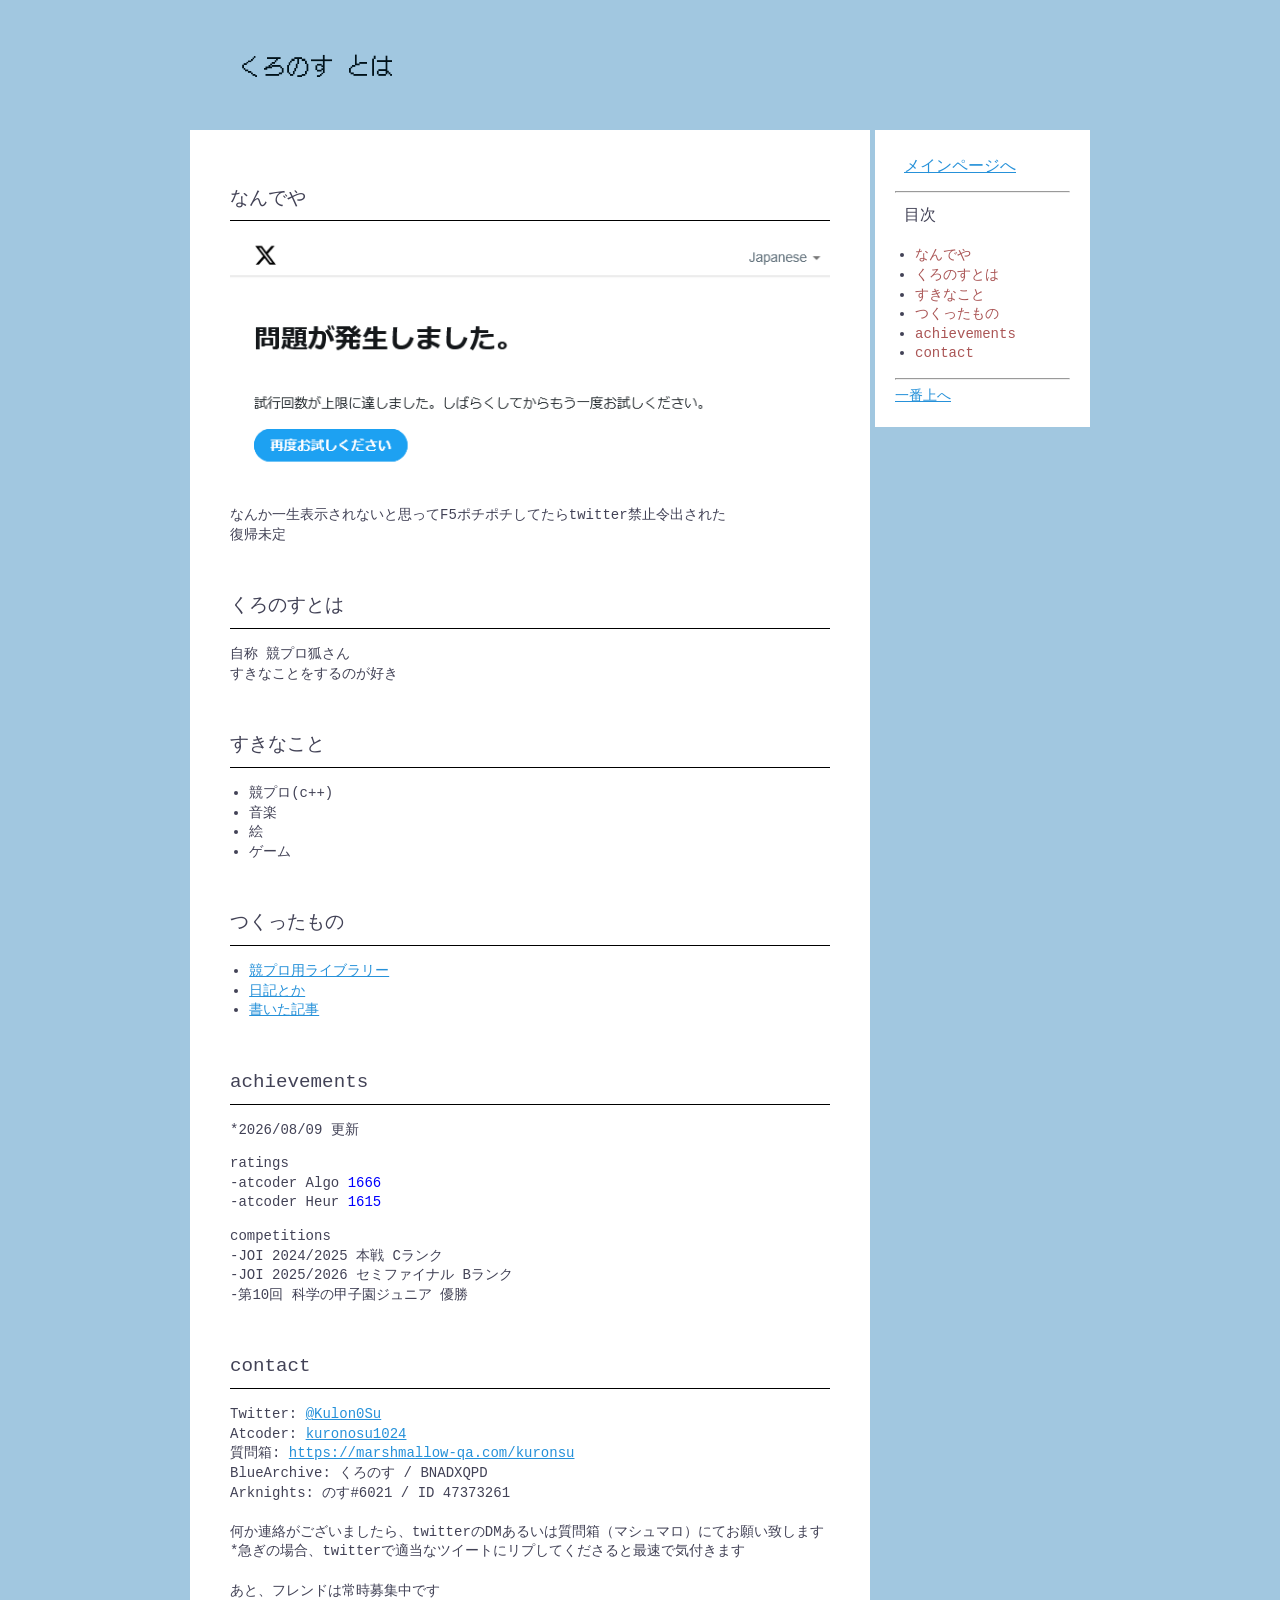
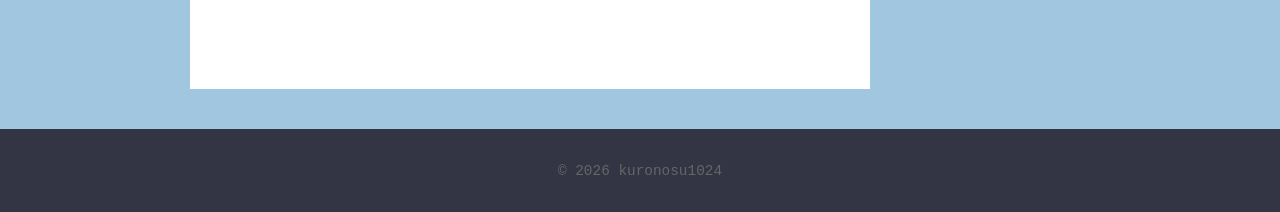
<file: index.html>
<!DOCTYPE html>
<html lang="ja">
<head>
    <meta charset="UTF-8">
    <title>about - kuronosu1024</title>
    <meta property="og:title" content="about - kuronosu1024">
    <meta property="og:description" content="くろのす とは ― kuronosu1024のトップページ">
    <meta property="og:url" content="https://kuronosu1024.github.io/about/">
    <meta property="og:type" content="website">
    <meta property="og:site_name" content="nosu_sironech">
    <meta property="og:image" content="https://kuronosu1024.github.io/about/images/top_icon.png" >
    <meta name="viewport" content="width=device-width, initial-scale=1.0">
    <link rel="icon" href="images/top_icon.png">
    <link rel="stylesheet" href="https://kuronosu1024.github.io/about/style.css">
    <meta name="description" content="about">
    <link href="https://fonts.googleapis.com/css2?family=DotGothic16&display=swap" rel="stylesheet">
    <style>
    </style>
</head>
<body>
    
<div class="container">
    <header>
        くろのす とは
    </header>
</div>

<div class="container">
    <main>
        <section id="help">
            <h2>なんでや</h2>
            <p>
                <img src="images/twitter_wtf.png" width="600px"> <br>
                なんか一生表示されないと思ってF5ポチポチしてたらtwitter禁止令出された<br>
                復帰未定
            </p>
        </section>

        <section id="whoami">
            <h2>くろのすとは</h2>
            <p>
                自称 競プロ狐さん<br>
                すきなことをするのが好き
            </p>
        </section>


        <section id="likes">
            <h2>すきなこと</h2>
            <ul>
                <li>競プロ(c++)</li>
                <li>音楽</li>
                <li>絵</li>
                <li>ゲーム</li>
            </ul>
        </section>

        <section id="works">
            <h2>つくったもの</h2>
            <ul>
                <li><a href="https://kuronosu1024.github.io/libs/">競プロ用ライブラリー</a></li>
                <li><a href="https://kuronosu1024.github.io/about/diary/top.html"> 日記とか</a></li>
                <li><a href="https://kuronosu1024.github.io/about/article/top.html"> 書いた記事</a></li>
            </ul>
        </section>
        
    

        <section id="achive">
            <h2>achievements</h2>
            <p>
                *2026/08/09 更新
            </p>
            <p>
                ratings<br>
                -atcoder Algo <span style="color:#0000ff">1666</span><br>
                -atcoder Heur <span style="color:#0000ff">1615</span><br>
            </p>
            <p>
                competitions<br>
                -JOI 2024/2025 本戦 Cランク<br>
                -JOI 2025/2026 セミファイナル Bランク<br>
                -第10回 科学の甲子園ジュニア 優勝<br>
            </p>
        </section>

        <section id="contact">
            <h2>contact</h2>
            <p>
                Twitter: <a href="https://twitter.com/Kulon0Su">@Kulon0Su</a><br>
                Atcoder: <a href="https://atcoder.jp/users/kuronosu1024">kuronosu1024</a><br>
                質問箱: <a href="https://marshmallow-qa.com/kuronsu">https://marshmallow-qa.com/kuronsu</a><br>
                BlueArchive: くろのす / BNADXQPD<br>
                Arknights: のす#6021 / ID 47373261<br>
                <br>
                何か連絡がございましたら、twitterのDMあるいは質問箱（マシュマロ）にてお願い致します<br>
                *急ぎの場合、twitterで適当なツイートにリプしてくださると最速で気付きます<br>
                <br>
                あと、フレンドは常時募集中です<br>
            </p>
        </section>

    </main>

    <aside>
        <div class="sidebar">

            <h3><a href="https://kuronosu1024.github.io/about/">メインページへ</a></h3>

            <hr>
            <h3> 目次</h3>

            <ul>
                <li><a href="#help">なんでや</a></li>
                <li><a href="#whoami">くろのすとは</a></li>
                <li><a href="#likes">すきなこと</a></li>
                <li><a href="#works">つくったもの</a></li>
                <li><a href="#achive">achievements</a></li>
                <li><a href="#contact">contact</a></li>
            </ul>

            <hr>

            <a href="#">一番上へ</a>

        </div>
        
    </aside>

</div>

<footer>
    © 2026 kuronosu1024
</footer>

</body>
</html>
</file>
